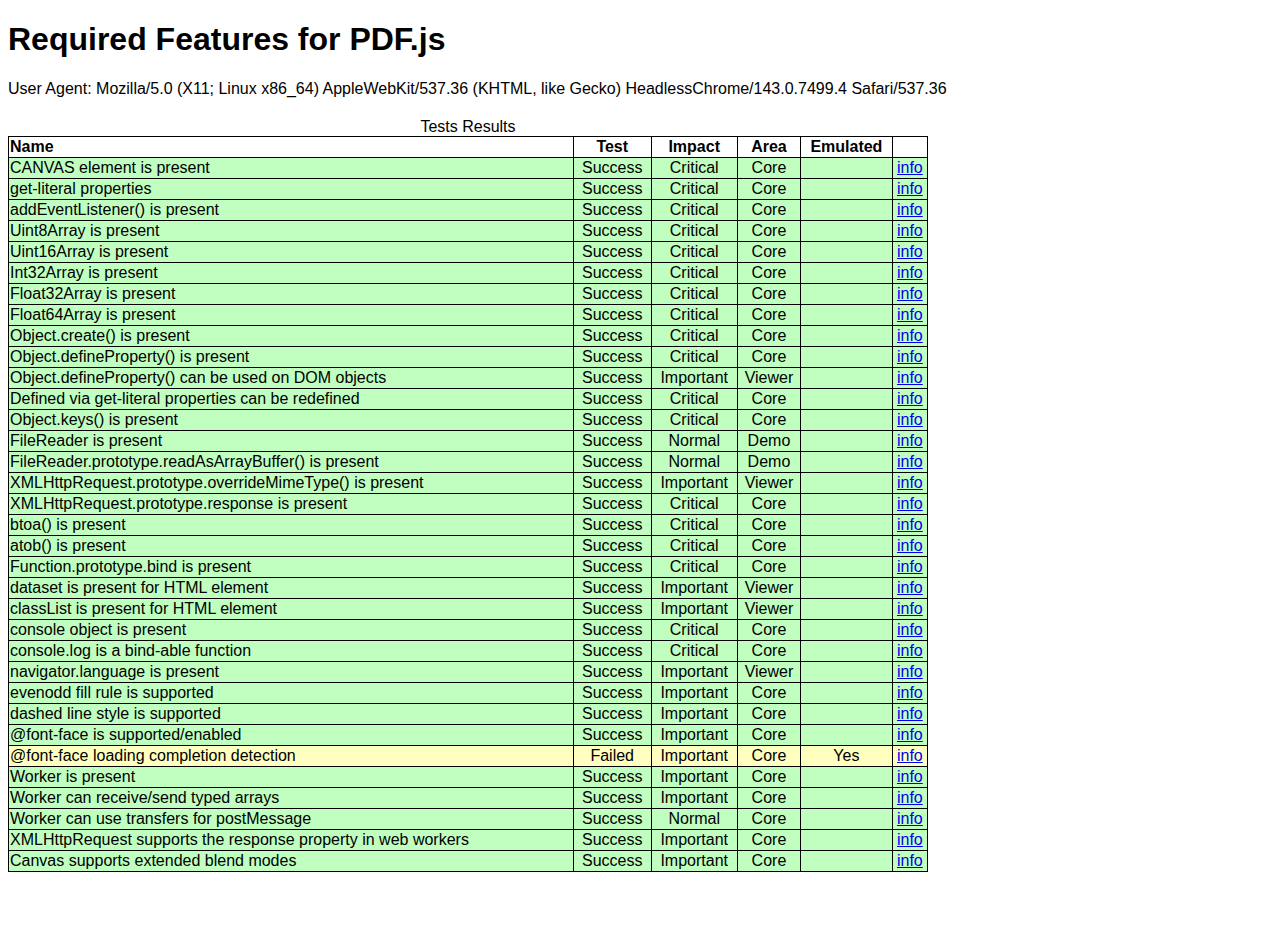
<file: pdf-to-text-master/test/features/index.html>
<!DOCTYPE html>
<!--
Copyright 2012 Mozilla Foundation

Licensed under the Apache License, Version 2.0 (the "License");
you may not use this file except in compliance with the License.
You may obtain a copy of the License at

    http://www.apache.org/licenses/LICENSE-2.0

Unless required by applicable law or agreed to in writing, software
distributed under the License is distributed on an "AS IS" BASIS,
WITHOUT WARRANTIES OR CONDITIONS OF ANY KIND, either express or implied.
See the License for the specific language governing permissions and
limitations under the License.
-->
<html>
  <head>
    <meta charset="utf-8">
    <title>Required features testing for PDF.js</title>
    <style>
    body { font-family: sans-serif; }
    #tests { width: 920px; border-collapse:collapse; margin: 20px 0;  }
    #tests td, #tests th { border: 1px solid black; }
    .name { text-align: left; }
    .test, .emu, .impact, .area { text-align: center; }
    .test-Skipped { background-color: #C0C0C0; }
    .test-Success { background-color: #C0FFC0; }
    .test-Failed { background-color: #FFC0C0; }
    .test-Failed.emu-Yes { background-color: #FFFFC0; }
    </style>
    <style id="fontFaces">
    @font-face { font-family: 'plus'; src: url([data-uri]); }
    </style>
    <script src="tests.js"></script>
  </head>
  <body>
    <h1>Required Features for PDF.js</h1>
    <div>User Agent: <span id="userAgent"></span></div>
    <script>
      document.getElementById('userAgent').innerHTML = navigator.userAgent;
    </script>

    <table id="tests">
      <caption>Tests Results</caption>
      <thead>
        <tr><th class="name">Name</th><th class="test">Test</th><th class="impact">Impact</th><th class="area">Area</th><th class="emu">Emulated</th><th></th></tr>
      </thead>
      <tbody id="output">
      </tbody>
    </table>
    <div id="canvasHolder" style="display: none;">
    </div>
    <div id="plusfontusage" style="font-family: plus; visibility: hidden;">`</div>

    <script>
    var wikiPageBase = 'https://github.com/mozilla/pdf.js/wiki/Required-Browser-Features#user-content-';
    var output = document.getElementById('output');
    // for some browser textContent is absent using innerHTML :/
    for (var i = 0; i < tests.length; i++) {
      var test = tests[i];
      var row = document.createElement('tr');
      row.id = 'test-results-' + test.id;
      var nameTd = document.createElement('td');
      nameTd.className = 'name';
      nameTd.innerHTML = test.name;
      row.appendChild(nameTd);
      var testTd = document.createElement('td');
      testTd.className = 'test';
      testTd.innerHTML = 'Running...';
      row.appendChild(testTd);
      var impactTd = document.createElement('td');
      impactTd.className = 'impact';
      impactTd.innerHTML = test.impact;
      row.appendChild(impactTd);
      var areaTd = document.createElement('td');
      areaTd.className = 'area';
      areaTd.innerHTML = test.area;
      row.appendChild(areaTd);
      var emulatedTd = document.createElement('td');
      emulatedTd.className = 'emu';
      row.appendChild(emulatedTd);
      output.appendChild(row);
      var infoTd = document.createElement('td');
      infoTd.className = 'emu';
      var infoA = document.createElement('a');
      infoA.href = wikiPageBase + test.id;
      infoA.innerHTML = 'info';
      infoTd.appendChild(infoA);
      row.appendChild(infoTd);
      output.appendChild(row);

      var publish = (function(row, testTd, emulatedTd) {
        return function (result) {
          row.className = 'test-' + result.output + ' emu-' + result.emulated;
          testTd.innerHTML = result.output;
          emulatedTd.innerHTML = result.emulated;
        };
      })(row, testTd, emulatedTd);

      var result;
      try {
        result = test.run();
      } catch (e) {
        console.error('test run failed: ' + e);
        result = { output: 'Failed', emulated: '?' };
      }
      if (result.then)
        result.then(publish);
      else
        publish(result);
    }
    </script>

  </body>
</html>
</file>
